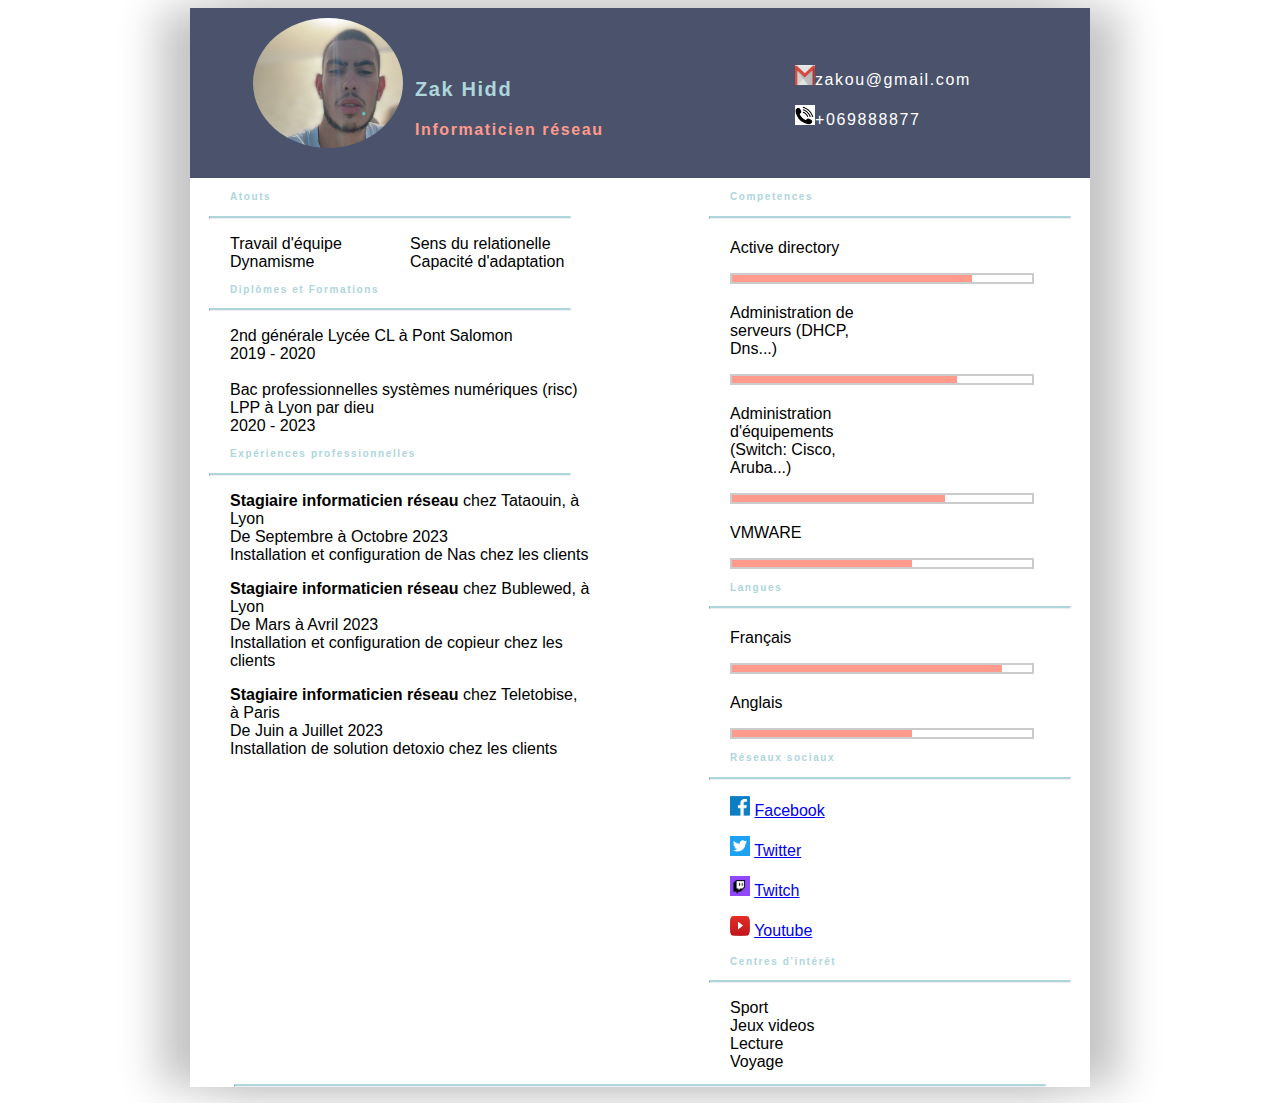
<file: index.html>
<!DOCTYPE html>
<html lang="en">
<head>
    <meta charset="utf-8" />
    <meta http-equiv="X-UA-Compatible" content="IE=edge">
       <meta name="viewport" content="width=device-width, initial-scale=1">
    <title>CV Zak</title>
    <link rel="stylesheet" type="text/css" media="screen" href="zak_cv.css"/>
</head>
<body>
    <main>
       <header>
                <div class="photo">
                    <img src="images/zak.jpg" width="128%" height="100%" alt="photo portrait">
                </div>
              <div class="des">
                    <h3>Zak Hidd</h3>
                    <p class="post">Informaticien réseau</p>
                </div>
                <div class="right">
                        <p><img src="images/gmail.jpg" alt="photo gmail" class="info">zakou@gmail.com</p>
                        <p><img src="images/tel.jpg" alt="photo tél" class="info">+069888877</p>
                </div> 
       </header>


<section class="section-left">
    <h4>Atouts</h4>
    <hr class="light">
     <div class="Atouts">
         <div>Travail d'équipe</div>
         <div>Sens du relationelle</div>
         <div>Dynamisme</div>
         <div>Capacité d'adaptation</div>
     </div>

     <h4>Diplômes et Formations</h4>
    <hr class="light">
       <div class="div">
           <div>2nd générale Lycée CL à Pont Salomon <br> 2019 - 2020
           </div>
           <br>
           <div>Bac professionnelles systèmes numériques (risc)
           LPP à Lyon par dieu  <br>2020 - 2023
           </div>
       </div>

    <h4>Expériences professionnelles</h4>
     <hr class="light">
        <div class="div">
          <p><b>Stagiaire informaticien réseau</b> chez Tataouin, à Lyon<br>
            De Septembre à Octobre 2023<br>
            Installation et configuration de Nas chez les clients
          </p>
         
          <p><b>Stagiaire informaticien réseau</b> chez Bublewed,  à Lyon<br>
            De Mars à Avril 2023<br>
            Installation et configuration de copieur chez les clients
         </p>  
        
          <p><b>Stagiaire informaticien réseau</b> chez Teletobise, à Paris<br>
            De Juin a Juillet 2023<br>
            Installation de solution detoxio chez les clients
          </p>
        </div>
</section>

<section class="section-right">
    <h4>Competences</h4>
    <hr class="light">
      <div class="skls">

                <div class="po">
                    <p>Active directory</p>
                    <div class="cool">
                        <div style="width:80%" class="inner"></div>
                    </div>
                </div>

                <div class="po">
                    <p>Administration de serveurs (DHCP, Dns...)</p>
                    <div class="cool">
                        <div style="width:75%" class="inner"> </div>
                    </div>
                </div>

                <div class="po">
                    <p>Administration d'équipements (Switch: Cisco, Aruba...)</p>
                    <div class="cool">
                        <div style="width:71%" class="inner"> </div>
                    </div>
                </div>

                <div class="po">
                    <p>VMWARE</p>
                    <div class="cool">
                        <div style="width:60%" class="inner"> </div>
                    </div>
                </div>
            </div>


     <h4>Langues</h4>
     <hr class="light">
     <div class="skls">
         <div class="po">
                    <p>Français</p>
                    <div class="cool">
                        <div style="width:90%" class="inner"> </div>
                    </div>
                </div>
                <div class="po">
                    <p>Anglais</p>
                    <div class="cool">
                        <div style="width:60%" class="inner"> </div>
                    </div>
                </div>
      </div>
     <h4>Réseaux sociaux</h4>
     <hr class="light">
     <div class="interet">
      <p><img src="images/facebook.jpg" class="info"> <a href="https://www.facebook.com/" target="_blank">Facebook</a>

      <p><img src="images/twitter.jpg" class="info">  <a href="https://twitter.com/?lang=fr" target="_blank">Twitter</a>

      <p><img src="images/twitch.jpg" class="info">  <a href="https://www.twitch.tv" target="_blank">Twitch</a>
      <p><img src="images/ytb.jpg" class="info">  <a href="https://www.youtube.com/" target="_blank">Youtube</a>
     </div>

     

    <h4>Centres d'intérêt</h4>
     <hr class="light">
     <div class="interet">
          <div>Sport</div>
          <div>Jeux videos</div>
          <div>Lecture</div>
          <div>Voyage</div>
     </div>
</section>


        <div class="srkl">

        </div>
     <hr class="light">
    </main>
</body>

</html>
</file>
<file: zak_cv.css>
body{
    font-family: 'Segoe UI', Tahoma, Geneva, Verdana, sans-serif;
}

main{
    box-shadow: 30px 0px 40px rgb(196, 196, 196), -30px 0px 40px rgb(196, 196, 196);
    margin: auto;
    max-width: 900px;
}

.srkl{
    display: flex;
    justify-content: space-between;
    margin-top: 25px;
    background-color: white;
    width: 100%;
}
header{
    height: 160px;
    padding-top: 10px;
    color: white;
    background-color: #4a536b;
}

.photo{
    margin-left: 7%;
    border-radius: 50%;
    width: 150px;
    height: 130px;
    overflow: hidden;
}
.des{
    margin-left: 25%;
    margin-top: -10%;
}   
h3{
    color: #aed6dc;
    font-weight: bold;
    letter-spacing: .1rem;
    font-size: 20px;
}
.post{
    color: #ff9a8d;
    font-weight: bold;
    letter-spacing: .1rem;
}
.right{
    padding: 0;
    margin: 5px;
    margin-top: -10%;
}
.right p{
   margin-left: 600px;
   letter-spacing: .1rem;    
}
.info{
    width: 20px;
    height: 20px;
}
.section-left{
    background-color: white;
    float: left;
    width: 400px;
}
.section-right{
    background-color: white;
    float: right;
    width: 400px;
}
 h4{
    margin-left: 10%;
    color: #aed6dc;
    letter-spacing: .1rem;
    font-size: 10px;
}
hr.light{
 border-top: 2px solid #aed6dc;
 width: 90%;
 margin-top: .8rem;
 margin-bottom: 1rem;
}
.Atouts{
    display: grid;
    grid-template-columns: repeat(2, 1fr);
    margin-left: 10%;
}
.div{
    margin-left: 10%;
}

.skls{
    padding: 0px;
    width: 40%;
    margin-left: 10%
}
.cool{
    background-color: #fff;
    border: 2px solid #ccc;
    width: 300px;
    height: 7px;
}

.po{
    margin-top: 20px;
}
strong{
    color: #aed6dc;
    text-decoration: none; 
}
.inner{
    height: 100%;
    background-color:  #ff9a8d;
}
.interet{
    margin-left: 10%;
}
span{
    margin-left: 10px;
}


@media screen and (max-width: 600px) {
    h3 {
        margin-right: 25px;
    }

    header {
        display: flex;
        flex-direction: column;
        align-items: center;
    }
}
</file>
